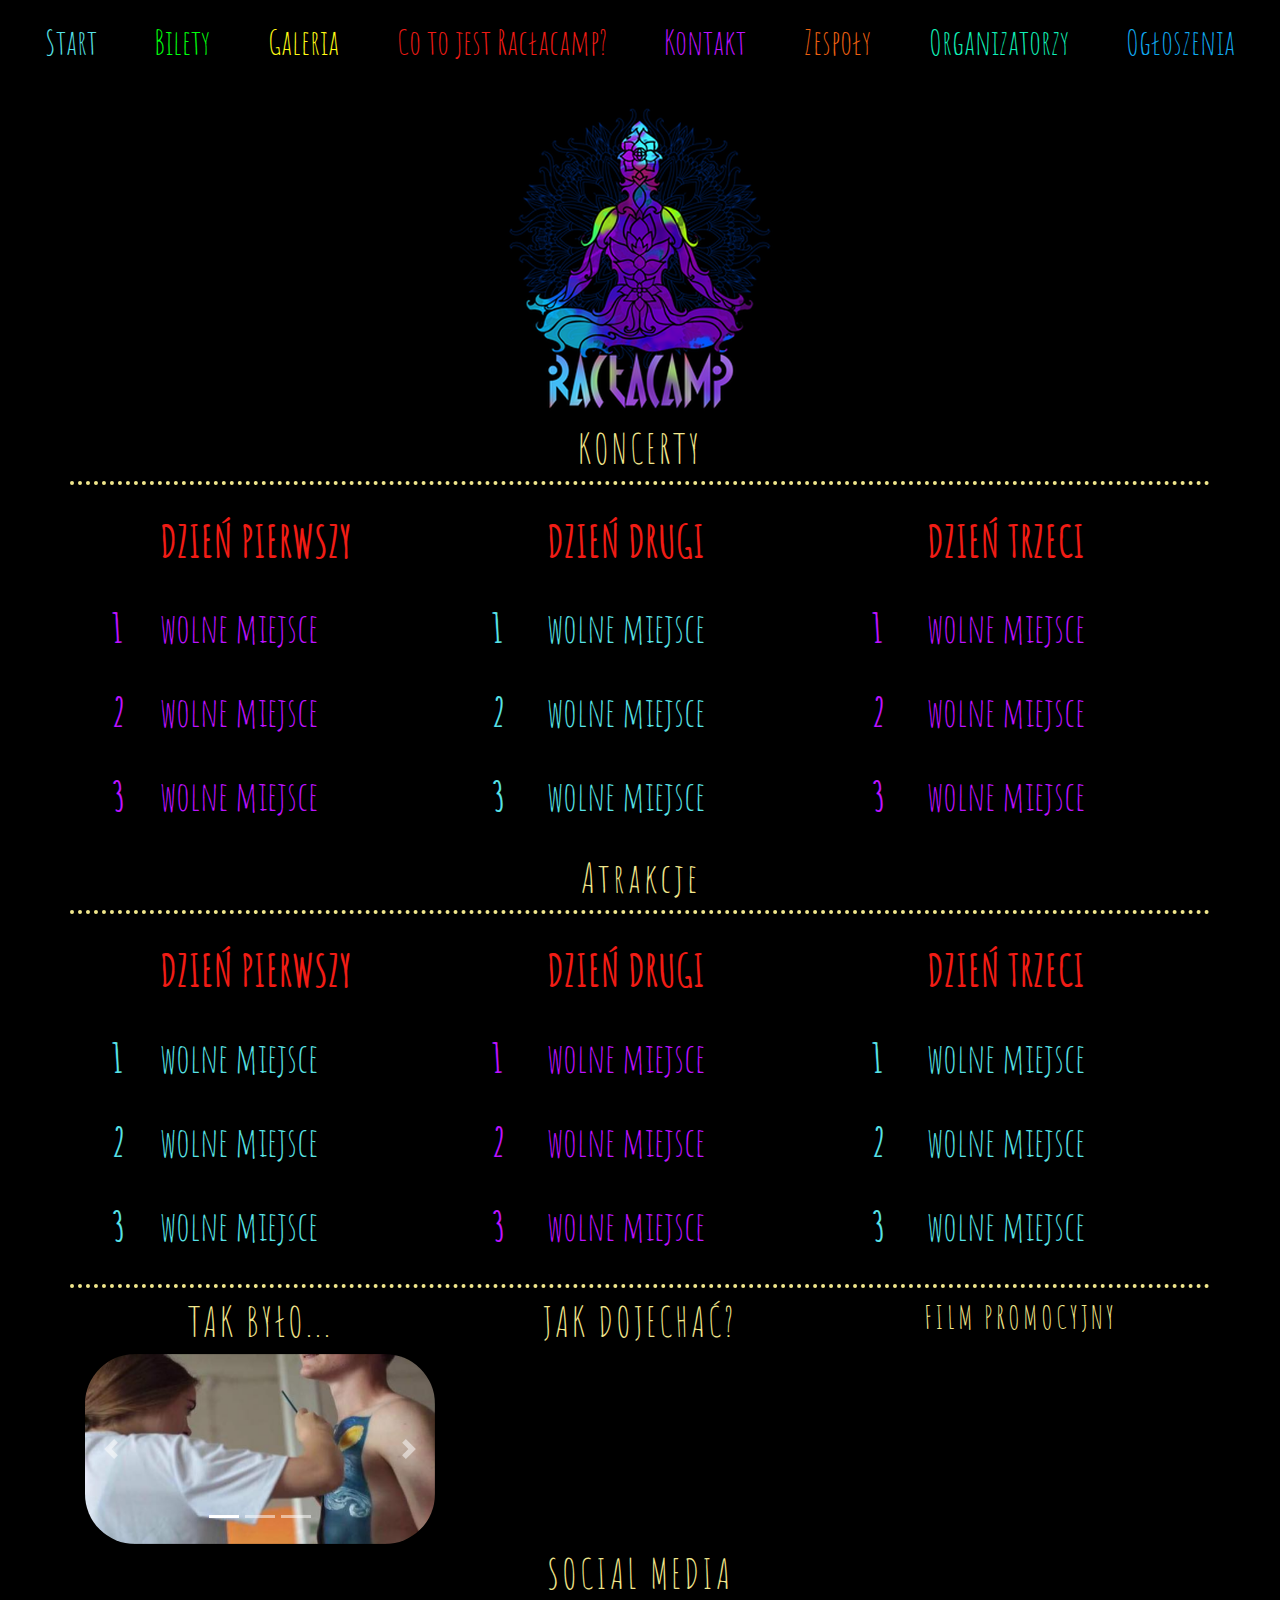
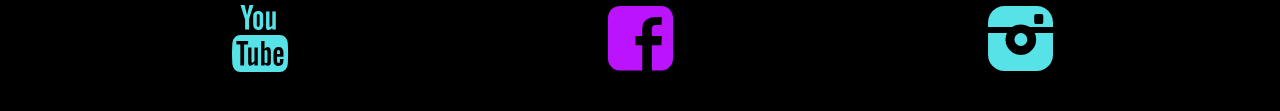
<file: index.html>
<!DOCTYPE html>
<html lang="pl">
<head>
<meta charset="utf-8">
<meta http-equiv="X-Ua-Compatible" content="IE=edge">
<meta name="viewport" content="width=device-width, initial-scale=1, shrink-to-fit=no">
<meta name="description" content="Racłacamp">
<meta name="keywords" content="Racławicka, Racłacamp, Skarżysko, Skarżysko Kościelne">
<link href="css/fontello.css" rel="stylesheet">
<link href="https://fonts.googleapis.com/css?family=Raleway" rel="stylesheet">
<link rel="stylesheet" href="https://stackpath.bootstrapcdn.com/bootstrap/4.3.1/css/bootstrap.min.css" integrity="sha384-ggOyR0iXCbMQv3Xipma34MD+dH/1fQ784/j6cY/iJTQUOhcWr7x9JvoRxT2MZw1T" crossorigin="anonymous">
<link rel="stylesheet" href="main.css">
<link href="https://fonts.googleapis.com/css?family=Merienda" rel="stylesheet">
<link href="https://fonts.googleapis.com/css?family=Amatic+SC" rel="stylesheet">
 <title>Racłacamp</title>
</head>

<body>

<header>
<nav class="navbar navbar-expand-lg navbar-light ">
<button class="navbar-toggler" style="background-color:rgb(130, 52, 202);" type="button" data-toggle="collapse" data-target="#navbar10">
<a class="navbar-brand" style="font-size:40px; color:rgb(255, 251, 9);" href="#">Menu</a>
<span class="navbar-toggler-icon" ></span>
</button>
<div class="collapse navbar-collapse" id="navbar10">
<ul class="navbar-nav nav-fill w-100">
<li class="nav-item">
<a class="nav-link lcolor" href="index.html">Start</a>
</li>
<li class="nav-item">
<a class="nav-link qcolor" href="bilety.html">Bilety</a>
</li>
<li class="nav-item">
<a class="nav-link wcolor" href="galeria.html">Galeria</a>
</li>
<li class="nav-item">
<a class="nav-link ecolor" href="content.html">Co to jest Racłacamp?</a>
</li>
<li class="nav-item">
<a class="nav-link rcolor" href="Kontakt.html">Kontakt</a>
</li>
<li class="nav-item">
<a class="nav-link tcolor" href="Koncerty.html">Zespoły</a>
 </li>
 <li class="nav-item">
<a class="nav-link ycolor" href="Organizatorzy.html">Organizatorzy</a>
</li>
<li class="nav-item">
<a class="nav-link ucolor" href="Współpraca.html">Ogłoszenia</a>
</li>
</ul>
</div>
</nav>
</header>

<div id="head" class="page-header">
<img src="img/obraz.png">
</div>

<section class="squares">
<div class="container">
<div class="row">

<!--Sekcja kalendarza-->
<div class="col-sm-12 m" style="text-align:center; letter-spacing:3px; color:#F0E68C;">
<h1>KONCERTY<span class="label label-default" style="text-align:center;"></span>
</h1>
</div>

<div class="col-md-4">
<div class="col-md-12 table-responsive table-borderless table-dark cal">
<table class="table cal">
<thead>
 <tr>
<th scope="col"> </th>
<th scope="col" class="tekstkolor">DZIEŃ PIERWSZY</th>
 </tr>
</thead>
<tbody>
<tr>
<th scope="row" >1</th>
<td>wolne miejsce</td>
</tr>
<tr>
<th scope="row">2</th>
<td>wolne miejsce</td>
</tr>
<tr>
<th scope="row">3</th>
<td>wolne miejsce</td>
</tr>
</tbody>
</table>
</div>
</div>

<div class="col-md-4">
<div class="col-md-12 table-responsive table-borderless table-dark calq">
<table class="table calq ">
<thead>
<tr>
<th scope="col"> </th>
<th scope="col" class="tekstkolor">DZIEŃ DRUGI</th>
</tr>
</thead>
<tbody>
<tr>
<th scope="row">1</th>
<td>wolne miejsce</td>
</tr>
<tr>
<th scope="row">2</th>
<td>wolne miejsce</td>
</tr>
<tr>
<th scope="row">3</th>
<td>wolne miejsce</td>
</tr>
</tbody>
</table>
</div>
</div>

<div class="col-md-4">
<div class="col-md-12 table-responsive table-borderless table-dark calw">
<table class="table calw ">
<thead>
<tr>
<th scope="col"> </th>
<th scope="col" class="tekstkolor">DZIEŃ TRZECI</th>
</tr>
</thead>
<tbody>
<tr>
<th scope="row">1</th>
<td>wolne miejsce</td>
</tr>
<tr>
<th scope="row">2</th>
<td>wolne miejsce</td>
</tr>
<tr>
<th scope="row">3</th>
<td>wolne miejsce</td>
</tr>
</tbody>
</table>
</div>
</div>
<!--Koniec sekcji kalendarza -->

<!-- Atrakcje -->
<div class="col-md-12 m"style="text-align:center; color:#F0E68C; letter-spacing:3px;" >
<h1>Atrakcje<span class="label label-default"></span>
</h1>
</div>

<div class="col-md-4">
<div class="col-md-12 table-responsive table-borderless">
<table class="table calq">
<thead>
<tr>
<th scope="col"> </th>
<th scope="col" class="tekstkolor">DZIEŃ PIERWSZY</th>
</tr>
</thead>
<tbody>
<tr>
<th scope="row" >1</th>
<td>wolne miejsce</td>
</tr>
<tr>
<th scope="row">2</th>
<td>wolne miejsce</td>
</tr>
<tr>
<th scope="row">3</th>
<td>wolne miejsce</td>
</tr>
</tbody>
</table>
</div>
</div>

<div class="col-md-4">
<div class="col-md-12 table-responsive table-borderless">
<table class="table calw ">
<thead>
<tr>
<th scope="col"></th>
<th scope="col" class="tekstkolor">DZIEŃ DRUGI</th>
</tr>
</thead>
<tbody>
<tr>
<th scope="row">1</th>
<td>wolne miejsce</td>
</tr>
<tr>
<th scope="row">2</th>
<td>wolne miejsce</td>
</tr>
<tr>
<th scope="row">3</th>
<td>wolne miejsce</td>
</tr>
</tbody>
</table>
</div>
</div>

<div class="col-md-4">
<div class="col-md-12 table-responsive table-borderless">
<table class="table calq ">
<thead>
<tr>
<th scope="col"></th>
<th scope="col" class="tekstkolor">DZIEŃ TRZECI</th>
</tr>
</thead>
<tbody>
<tr>
<th scope="row">1</th>
<td>wolne miejsce</td>
</tr>
<tr>
<th scope="row">2</th>
<td>wolne miejsce</td>
</tr>
<tr>
<th scope="row">3</th>
<td>wolne miejsce</td>
</tr>
</tbody>
</table>
</div>
</div>
<div class="col-sm-12 m"></div>
<!-- Koniec -->

<div class="col-md-6 col-lg-4">
<div class="col-md-12"style="text-align:center; color:#F0E68C; letter-spacing:3px; " >
<h1>TAK BYŁO...<span class="label label-default" ></span>
</h1>
</div>


 			
<div id="carouselExampleIndicators" class="carousel slide" data-ride="carousel">
<ol class="carousel-indicators">
<li data-target="#carouselExampleIndicators" data-slide-to="0" class="active"></li>
<li data-target="#carouselExampleIndicators" data-slide-to="1"></li>
<li data-target="#carouselExampleIndicators" data-slide-to="2"></li>
</ol>
<div class="carousel-inner frame ">
<div class="carousel-item active">
<img class="d-block w-100 " src="img/foto.jpg" alt="First slide">
</div>
<div class="carousel-item">
<img class="d-block w-100 " src="img/foto1.jpg" alt="Second slide">
</div>
<div class="carousel-item">
<img class="d-block w-100 " src="img/foto3.jpg" alt="Third slide">
</div>
</div>
<a class="carousel-control-prev" href="#carouselExampleIndicators" role="button" data-slide="prev">
<span class="carousel-control-prev-icon" aria-hidden="true"></span>
<span class="sr-only">Previous</span>
</a>
<a class="carousel-control-next" href="#carouselExampleIndicators" role="button" data-slide="next">
<span class="carousel-control-next-icon" aria-hidden="true"></span>
<span class="sr-only">Next</span>
</a>
</div>
</div>


 


<div class="col-md-6 col-lg-4">

<div class="col-md-12 "style="text-align:center; color:#F0E68C; letter-spacing:3px;" >
<h1>JAK DOJECHAĆ?<span class="label label-default" ></span>
 </h1>
</div>


<div class="embed-responsive embed-responsive-16by9 frame">
<iframe class="embed-responsive-item" src="https://www.google.com/maps/embed?pb=!1m18!1m12!1m3!1d3260.0222379656902!2d20.902085316164182!3d51.13249397957536!2m3!1f0!2f0!3f0!3m2!1i1024!2i768!4f13.1!3m3!1m2!1s0x0%3A0x0!2zNTHCsDA3JzU3LjAiTiAyMMKwNTQnMTUuNCJF!5e1!3m2!1spl!2spl!4v1554218705777!5m2!1spl!2spl"></iframe>
</div>

 
</div>
 
<div class="col-md-12 col-lg-4">
 

 <div class="col-md-12" style="text-align:center; color:#F0E68C; letter-spacing:3px;" >
<h2>FILM PROMOCYJNY<span class="label label-default"style="text-align:center;"></span></h2>
</div>
 <div class="embed-responsive embed-responsive-16by9 frame">
<iframe class="embed-responsive-item" width="560" height="315" src="https://www.youtube.com/embed/_jWkj4qyr3I" frameborder="0" allow="accelerometer; autoplay; encrypted-media; gyroscope; picture-in-picture" allowfullscreen></iframe>
</div>
</div>



<div class="col-md-12 "style="text-align:center; color:#F0E68C; letter-spacing:3px;" >
<h1>SOCIAL MEDIA<span class="label label-default " ></span>
 </h1>
</div>

<div class="col-md-12">
<div class="row">
<div class="col-xs-4 media" ><a href="https://youtu.be/_jWkj4qyr3I"><i class="media icon-youtube "></i></a>
</div>
<div class="col-xs-4 mediaw"><a href="https://www.facebook.com/events/223604475198324/"><i class="mediaw icon-facebook-rect"></i></a>
</div>
<div class="col-xs-4 media"><a href="https://www.instagram.com/raclacamp/?utm_source=ig_profile_share&igshid=1us8ptrbuhdpu&fbclid=IwAR3OQx89e8TRMjxHeDWepsoUwElLPlx4GELc1-IHwqhLujt7hFJhu8Axw9I"><i class="media icon-instagram-filled"></i></a>
</div>

</div>
</div>



</div>
</div>
</section>


<script src="https://code.jquery.com/jquery-3.3.1.slim.min.js" integrity="sha384-q8i/X+965DzO0rT7abK41JStQIAqVgRVzpbzo5smXKp4YfRvH+8abtTE1Pi6jizo" crossorigin="anonymous"></script>
<script src="https://cdnjs.cloudflare.com/ajax/libs/popper.js/1.14.7/umd/popper.min.js" integrity="sha384-UO2eT0CpHqdSJQ6hJty5KVphtPhzWj9WO1clHTMGa3JDZwrnQq4sF86dIHNDz0W1" crossorigin="anonymous"></script>
<script src="https://stackpath.bootstrapcdn.com/bootstrap/4.3.1/js/bootstrap.min.js" integrity="sha384-JjSmVgyd0p3pXB1rRibZUAYoIIy6OrQ6VrjIEaFf/nJGzIxFDsf4x0xIM+B07jRM" crossorigin="anonymous"></script>
</body>
</html>
</file>
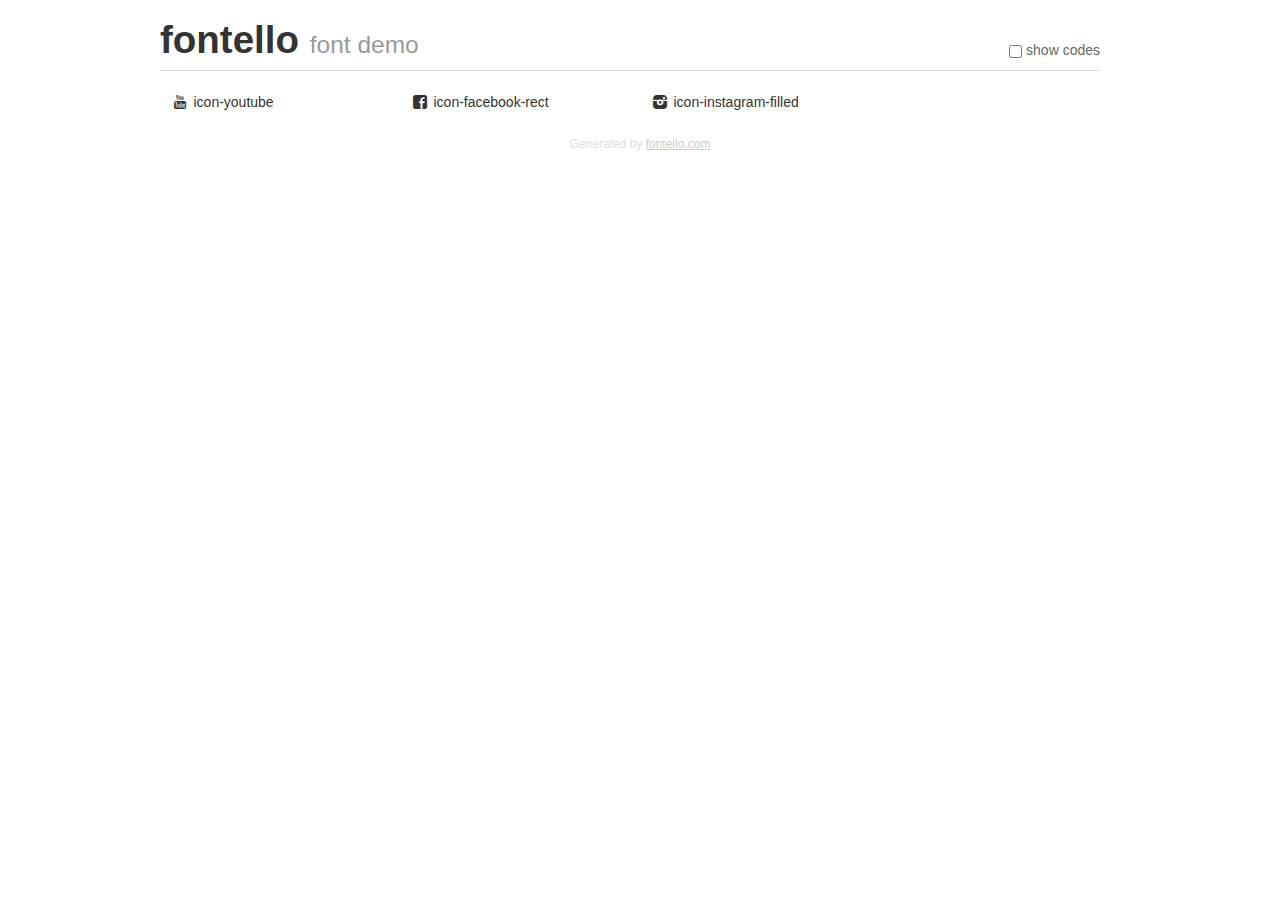
<file: demo.html>
<!DOCTYPE html>
<html>
  <head><!--[if lt IE 9]><script language="javascript" type="text/javascript" src="//html5shim.googlecode.com/svn/trunk/html5.js"></script><![endif]-->
    <meta charset="UTF-8"><style>/*
 * Bootstrap v2.2.1
 *
 * Copyright 2012 Twitter, Inc
 * Licensed under the Apache License v2.0
 * http://www.apache.org/licenses/LICENSE-2.0
 *
 * Designed and built with all the love in the world @twitter by @mdo and @fat.
 */
.clearfix {
  *zoom: 1;
}
.clearfix:before,
.clearfix:after {
  display: table;
  content: "";
  line-height: 0;
}
.clearfix:after {
  clear: both;
}
html {
  font-size: 100%;
  -webkit-text-size-adjust: 100%;
  -ms-text-size-adjust: 100%;
}
a:focus {
  outline: thin dotted #333;
  outline: 5px auto -webkit-focus-ring-color;
  outline-offset: -2px;
}
a:hover,
a:active {
  outline: 0;
}
button,
input,
select,
textarea {
  margin: 0;
  font-size: 100%;
  vertical-align: middle;
}
button,
input {
  *overflow: visible;
  line-height: normal;
}
button::-moz-focus-inner,
input::-moz-focus-inner {
  padding: 0;
  border: 0;
}
body {
  margin: 0;
  font-family: "Helvetica Neue", Helvetica, Arial, sans-serif;
  font-size: 14px;
  line-height: 20px;
  color: #333;
  background-color: #fff;
}
a {
  color: #08c;
  text-decoration: none;
}
a:hover {
  color: #005580;
  text-decoration: underline;
}
.row {
  margin-left: -20px;
  *zoom: 1;
}
.row:before,
.row:after {
  display: table;
  content: "";
  line-height: 0;
}
.row:after {
  clear: both;
}
[class*="span"] {
  float: left;
  min-height: 1px;
  margin-left: 20px;
}
.container,
.navbar-static-top .container,
.navbar-fixed-top .container,
.navbar-fixed-bottom .container {
  width: 940px;
}
.span12 {
  width: 940px;
}
.span11 {
  width: 860px;
}
.span10 {
  width: 780px;
}
.span9 {
  width: 700px;
}
.span8 {
  width: 620px;
}
.span7 {
  width: 540px;
}
.span6 {
  width: 460px;
}
.span5 {
  width: 380px;
}
.span4 {
  width: 300px;
}
.span3 {
  width: 220px;
}
.span2 {
  width: 140px;
}
.span1 {
  width: 60px;
}
[class*="span"].pull-right,
.row-fluid [class*="span"].pull-right {
  float: right;
}
.container {
  margin-right: auto;
  margin-left: auto;
  *zoom: 1;
}
.container:before,
.container:after {
  display: table;
  content: "";
  line-height: 0;
}
.container:after {
  clear: both;
}
p {
  margin: 0 0 10px;
}
.lead {
  margin-bottom: 20px;
  font-size: 21px;
  font-weight: 200;
  line-height: 30px;
}
small {
  font-size: 85%;
}
h1 {
  margin: 10px 0;
  font-family: inherit;
  font-weight: bold;
  line-height: 20px;
  color: inherit;
  text-rendering: optimizelegibility;
}
h1 small {
  font-weight: normal;
  line-height: 1;
  color: #999;
}
h1 {
  line-height: 40px;
}
h1 {
  font-size: 38.5px;
}
h1 small {
  font-size: 24.5px;
}
body {
  margin-top: 90px;
}
.header {
  position: fixed;
  top: 0;
  left: 50%;
  margin-left: -480px;
  background-color: #fff;
  border-bottom: 1px solid #ddd;
  padding-top: 10px;
  z-index: 10;
}
.footer {
  color: #ddd;
  font-size: 12px;
  text-align: center;
  margin-top: 20px;
}
.footer a {
  color: #ccc;
  text-decoration: underline;
}
.the-icons {
  font-size: 14px;
  line-height: 24px;
}
.switch {
  position: absolute;
  right: 0;
  bottom: 10px;
  color: #666;
}
.switch input {
  margin-right: 0.3em;
}
.codesOn .i-name {
  display: none;
}
.codesOn .i-code {
  display: inline;
}
.i-code {
  display: none;
}
@font-face {
      font-family: 'fontello';
      src: url('./font/fontello.eot?80288576');
      src: url('./font/fontello.eot?80288576#iefix') format('embedded-opentype'),
           url('./font/fontello.woff?80288576') format('woff'),
           url('./font/fontello.ttf?80288576') format('truetype'),
           url('./font/fontello.svg?80288576#fontello') format('svg');
      font-weight: normal;
      font-style: normal;
    }
     
     
    .demo-icon
    {
      font-family: "fontello";
      font-style: normal;
      font-weight: normal;
      speak: none;
     
      display: inline-block;
      text-decoration: inherit;
      width: 1em;
      margin-right: .2em;
      text-align: center;
      /* opacity: .8; */
     
      /* For safety - reset parent styles, that can break glyph codes*/
      font-variant: normal;
      text-transform: none;
     
      /* fix buttons height, for twitter bootstrap */
      line-height: 1em;
     
      /* Animation center compensation - margins should be symmetric */
      /* remove if not needed */
      margin-left: .2em;
     
      /* You can be more comfortable with increased icons size */
      /* font-size: 120%; */
     
      /* Font smoothing. That was taken from TWBS */
      -webkit-font-smoothing: antialiased;
      -moz-osx-font-smoothing: grayscale;
     
      /* Uncomment for 3D effect */
      /* text-shadow: 1px 1px 1px rgba(127, 127, 127, 0.3); */
    }
     </style>
    <link rel="stylesheet" href="css/animation.css"><!--[if IE 7]><link rel="stylesheet" href="css/" + font.fontname + "-ie7.css"><![endif]-->
    <script>
      function toggleCodes(on) {
        var obj = document.getElementById('icons');
      
        if (on) {
          obj.className += ' codesOn';
        } else {
          obj.className = obj.className.replace(' codesOn', '');
        }
      }
      
    </script>
  </head>
  <body>
    <div class="container header">
      <h1>fontello <small>font demo</small></h1>
      <label class="switch">
        <input type="checkbox" onclick="toggleCodes(this.checked)">show codes
      </label>
    </div>
    <div class="container" id="icons">
      <div class="row">
        <div class="the-icons span3" title="Code: 0xe800"><i class="demo-icon icon-youtube">&#xe800;</i> <span class="i-name">icon-youtube</span><span class="i-code">0xe800</span></div>
        <div class="the-icons span3" title="Code: 0xf301"><i class="demo-icon icon-facebook-rect">&#xf301;</i> <span class="i-name">icon-facebook-rect</span><span class="i-code">0xf301</span></div>
        <div class="the-icons span3" title="Code: 0xf31f"><i class="demo-icon icon-instagram-filled">&#xf31f;</i> <span class="i-name">icon-instagram-filled</span><span class="i-code">0xf31f</span></div>
      </div>
    </div>
    <div class="container footer">Generated by <a href="http://fontello.com">fontello.com</a></div>
  </body>
</html>
</file>
<file: css/fontello.css>
@font-face {
  font-family: 'fontello';
  src: url('../font/fontello.eot?72152591');
  src: url('../font/fontello.eot?72152591#iefix') format('embedded-opentype'),
       url('../font/fontello.woff2?72152591') format('woff2'),
       url('../font/fontello.woff?72152591') format('woff'),
       url('../font/fontello.ttf?72152591') format('truetype'),
       url('../font/fontello.svg?72152591#fontello') format('svg');
  font-weight: normal;
  font-style: normal;
}
/* Chrome hack: SVG is rendered more smooth in Windozze. 100% magic, uncomment if you need it. */
/* Note, that will break hinting! In other OS-es font will be not as sharp as it could be */
/*
@media screen and (-webkit-min-device-pixel-ratio:0) {
  @font-face {
    font-family: 'fontello';
    src: url('../font/fontello.svg?72152591#fontello') format('svg');
  }
}
*/
 
 [class^="icon-"]:before, [class*=" icon-"]:before {
  font-family: "fontello";
  font-style: normal;
  font-weight: normal;
  speak: none;
 
  display: inline-block;
  text-decoration: inherit;
  width: 1em;
  margin-right: .2em;
  text-align: center;
  /* opacity: .8; */
 
  /* For safety - reset parent styles, that can break glyph codes*/
  font-variant: normal;
  text-transform: none;
 
  /* fix buttons height, for twitter bootstrap */
  line-height: 1em;
 
  /* Animation center compensation - margins should be symmetric */
  /* remove if not needed */
  margin-left: .2em;
 
  /* you can be more comfortable with increased icons size */
  /* font-size: 120%; */
 
  /* Font smoothing. That was taken from TWBS */
  -webkit-font-smoothing: antialiased;
  -moz-osx-font-smoothing: grayscale;
 
  /* Uncomment for 3D effect */
  /* text-shadow: 1px 1px 1px rgba(127, 127, 127, 0.3); */
}
 
.icon-youtube:before { content: '\e800'; font-size:65px;} /* '' */
.icon-facebook-rect:before { content: '\f301'; font-size:65px;} /* '' */
.icon-instagram-filled:before { content: '\f31f';font-size:65px; } /* '' */
</file>
<file: main.css>
body
{
	background-color:black;
	color:#F0E68C;
    font-family: 'Amatic SC', cursive;
	font-size: 20px;
}
.container
{
	padding-bottom:40px;
}


#head
{
	text-align: center;
}
.tekstkolor
{
	color:rgb(241, 28, 21);
	font-size:45px;
}

.cal
{
background-color:black;
color:rgb(188, 19, 255);
font-size:40px;
}
.calq
{
background-color:black;
color:rgb(87, 226, 231);
font-size:40px;
}
.calw
{
background-color:black;
color:rgb(188, 19, 255);
font-size:40px;
}




.media
{
	float:center;
	margin:auto;
	color:rgb(87, 226, 231);
}
.mediaw
{
	float:center;
	margin:auto;
	color:rgb(188, 19, 255);
}


.a
{
	border-radius: 25px 50px;
	background-color:black;
	font-size:40px; 
	box-shadow: 10px 10px 5px black;
}
.frame
{
	border-radius:50px; 
	border-width: medium;
	

}

.g
{
	border-radius:30px;
}
.lcolor
{
	color:rgb(87, 226, 231) !important;
	font-size:35px;

}
.qcolor
{
	color:rgb(0, 255, 13) !important;
	font-size:35px;

}
.wcolor
{
	color:rgb(255, 251, 20) !important;
	font-size:35px;

}
.ecolor
{
	color:rgb(241, 28, 21) !important;
	font-size:35px;

}
.rcolor
{
	color:rgb(188, 19, 255) !important;
	font-size:35px;

}
.tcolor
{
	color:rgb(240, 98, 16) !important;
	font-size:35px;

}
.ycolor
{
	color:rgb(16, 240, 184) !important;
	font-size:35px;

}
.ucolor
{
	color:rgb(16, 169, 240) !important;
	font-size:35px;

}
.m 
{
	border-bottom: 4px dotted #F0E68C !important;
	margin-bottom:10px;
	
}
</file>
<file: css/animation.css>
/*
   Animation example, for spinners
*/
.animate-spin {
  -moz-animation: spin 2s infinite linear;
  -o-animation: spin 2s infinite linear;
  -webkit-animation: spin 2s infinite linear;
  animation: spin 2s infinite linear;
  display: inline-block;
}
@-moz-keyframes spin {
  0% {
    -moz-transform: rotate(0deg);
    -o-transform: rotate(0deg);
    -webkit-transform: rotate(0deg);
    transform: rotate(0deg);
  }

  100% {
    -moz-transform: rotate(359deg);
    -o-transform: rotate(359deg);
    -webkit-transform: rotate(359deg);
    transform: rotate(359deg);
  }
}
@-webkit-keyframes spin {
  0% {
    -moz-transform: rotate(0deg);
    -o-transform: rotate(0deg);
    -webkit-transform: rotate(0deg);
    transform: rotate(0deg);
  }

  100% {
    -moz-transform: rotate(359deg);
    -o-transform: rotate(359deg);
    -webkit-transform: rotate(359deg);
    transform: rotate(359deg);
  }
}
@-o-keyframes spin {
  0% {
    -moz-transform: rotate(0deg);
    -o-transform: rotate(0deg);
    -webkit-transform: rotate(0deg);
    transform: rotate(0deg);
  }

  100% {
    -moz-transform: rotate(359deg);
    -o-transform: rotate(359deg);
    -webkit-transform: rotate(359deg);
    transform: rotate(359deg);
  }
}
@-ms-keyframes spin {
  0% {
    -moz-transform: rotate(0deg);
    -o-transform: rotate(0deg);
    -webkit-transform: rotate(0deg);
    transform: rotate(0deg);
  }

  100% {
    -moz-transform: rotate(359deg);
    -o-transform: rotate(359deg);
    -webkit-transform: rotate(359deg);
    transform: rotate(359deg);
  }
}
@keyframes spin {
  0% {
    -moz-transform: rotate(0deg);
    -o-transform: rotate(0deg);
    -webkit-transform: rotate(0deg);
    transform: rotate(0deg);
  }

  100% {
    -moz-transform: rotate(359deg);
    -o-transform: rotate(359deg);
    -webkit-transform: rotate(359deg);
    transform: rotate(359deg);
  }
}
</file>
